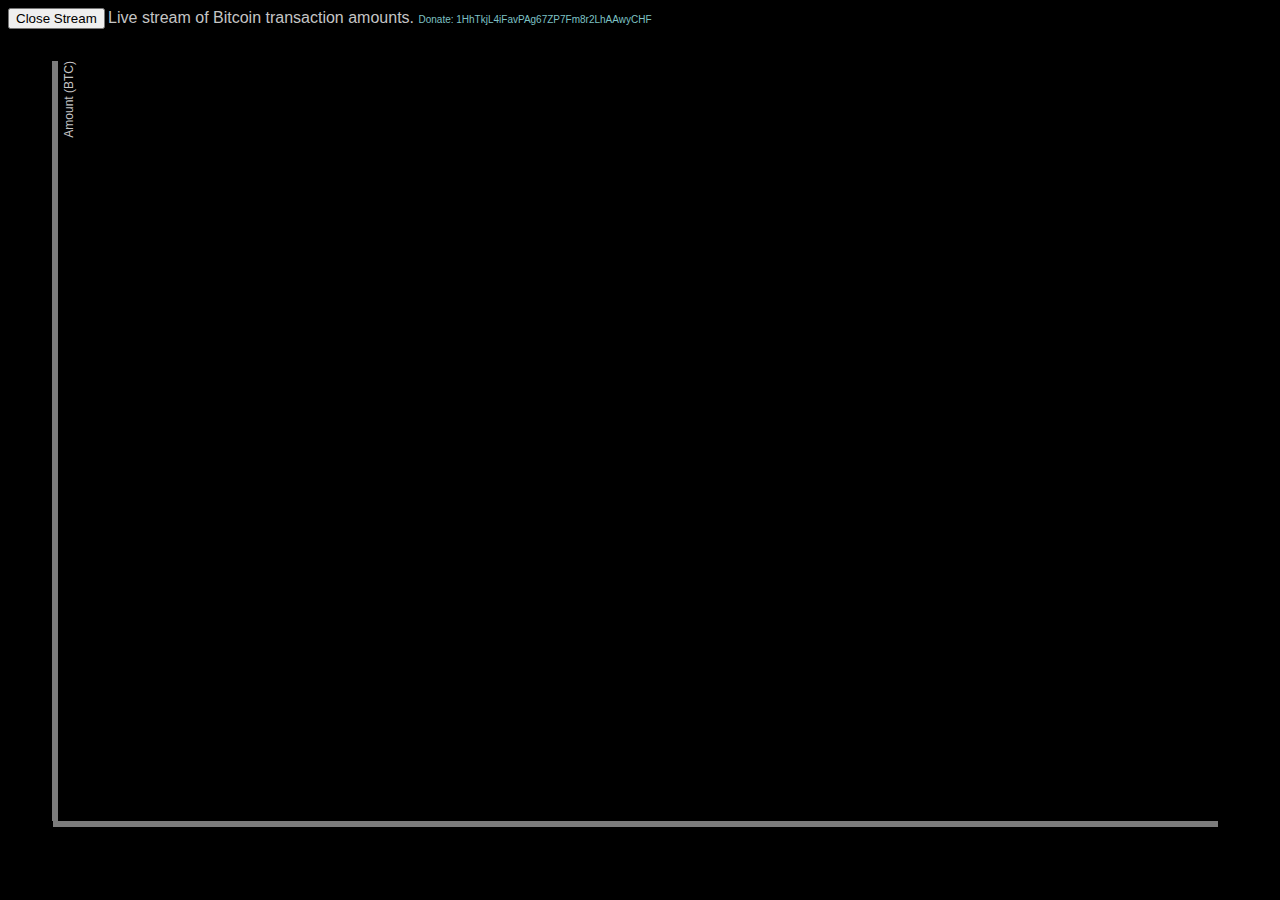
<file: index.html>
<!DOCTYPE html>
<html lang="en">
<head>
    <meta charset="UTF-8">
    <title>Bitology Stream</title>
    <script src="js/d3.min.js" charset="utf-8"></script>
    <script src="js/moment.min.js" charset="utf-8"></script>
    <script src="js/stream.js" charset="utf-8" ></script>
    <link rel="stylesheet" type="text/css" href="css/stream.css">
</head>
<body onload="bitology.init();">
<!--<button onclick="bitology.init();"> Begin Stream </button> -->
<button onclick="bitology.closestream();"> Close Stream </button> <span class="header"> Live stream of Bitcoin transaction amounts. </span> <span class="donate">Donate: 1HhTkjL4iFavPAg67ZP7Fm8r2LhAAwyCHF </span>
<p>
    <div id="container">
        <div id="graph1" class="aGraph" style="width:1000px; height:400px;"></div>
    </div>
</p>
</body>
</html>
</file>
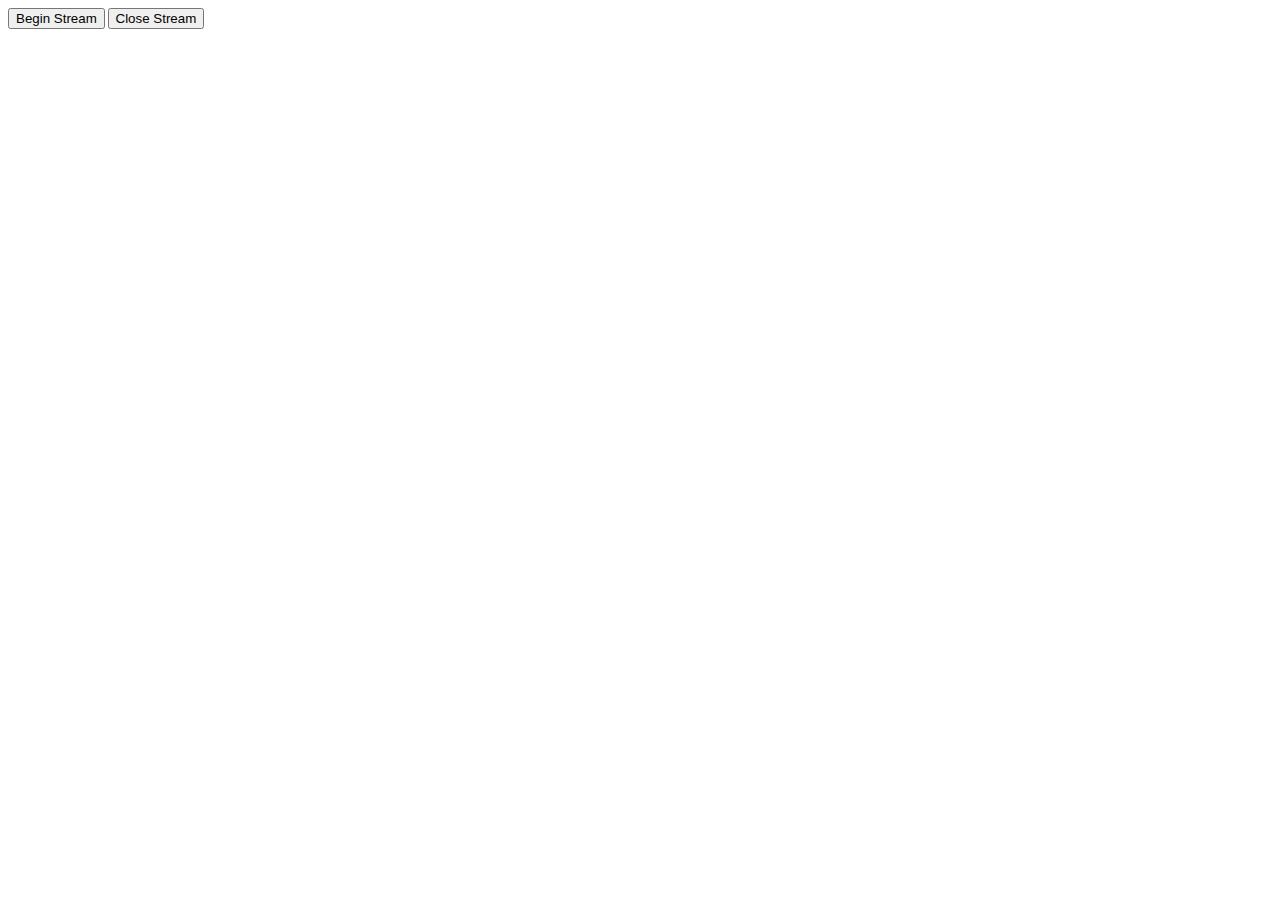
<file: src/stream.html>
<!DOCTYPE html>
<html lang="en">
<head>
    <meta charset="UTF-8">
    <title>stream</title>
    <script src="js/d3.min.js" charset="utf-8"></script>
    <script src="js/moment.min.js" charset="utf-8"></script>
    <style>
        /* tell the SVG path to be a thin blue line without any area fill */
        /*path {*/
            /*stroke: steelblue;*/
            /*stroke-width: 1;*/
            /*fill: none;*/
        /*}*/
        body {
            font: 10px sans-serif;
        }
        .area {
            fill: steelblue;
        }
        .axis line {
            fill: none;
            stroke: #000;
            shape-rendering: crispEdges;
        }
    </style>
</head>
<body>
<script src="js/stream.js" charset="utf-8" ></script>
<button onclick="bitology.init();"> Begin Stream </button> <button onclick="bitology.closestream();"> Close Stream </button>
<p>
<div id="graph1" class="aGraph" style="width:1000px; height:400px;"></div>
</p>
</body>
</html>
</file>
<file: css/stream.css>
/* tell the SVG path to be a thin blue line without any area fill */
/*path {*/
/*stroke: steelblue;*/
/*stroke-width: 1;*/
/*fill: none;*/
/*}*/
body {
    font: 12px sans-serif;
    color: #c5c5c5;
    background: #000;
}
.header {
    font: 16px sans-serif;
    color: #c5c5c5;
}
.donate {
    font: 10px sans-serif;
    color: #7ec2c5;
}
.area {
    fill: steelblue;
}
#graph1 > svg > g > g {
    fill: #c5c5c5;
    shape-rendering: crispEdges;
}
#graph1 > svg > g > g > path {
    fill: #7c7c7c;
    stroke-width: '3px';
}
</file>
